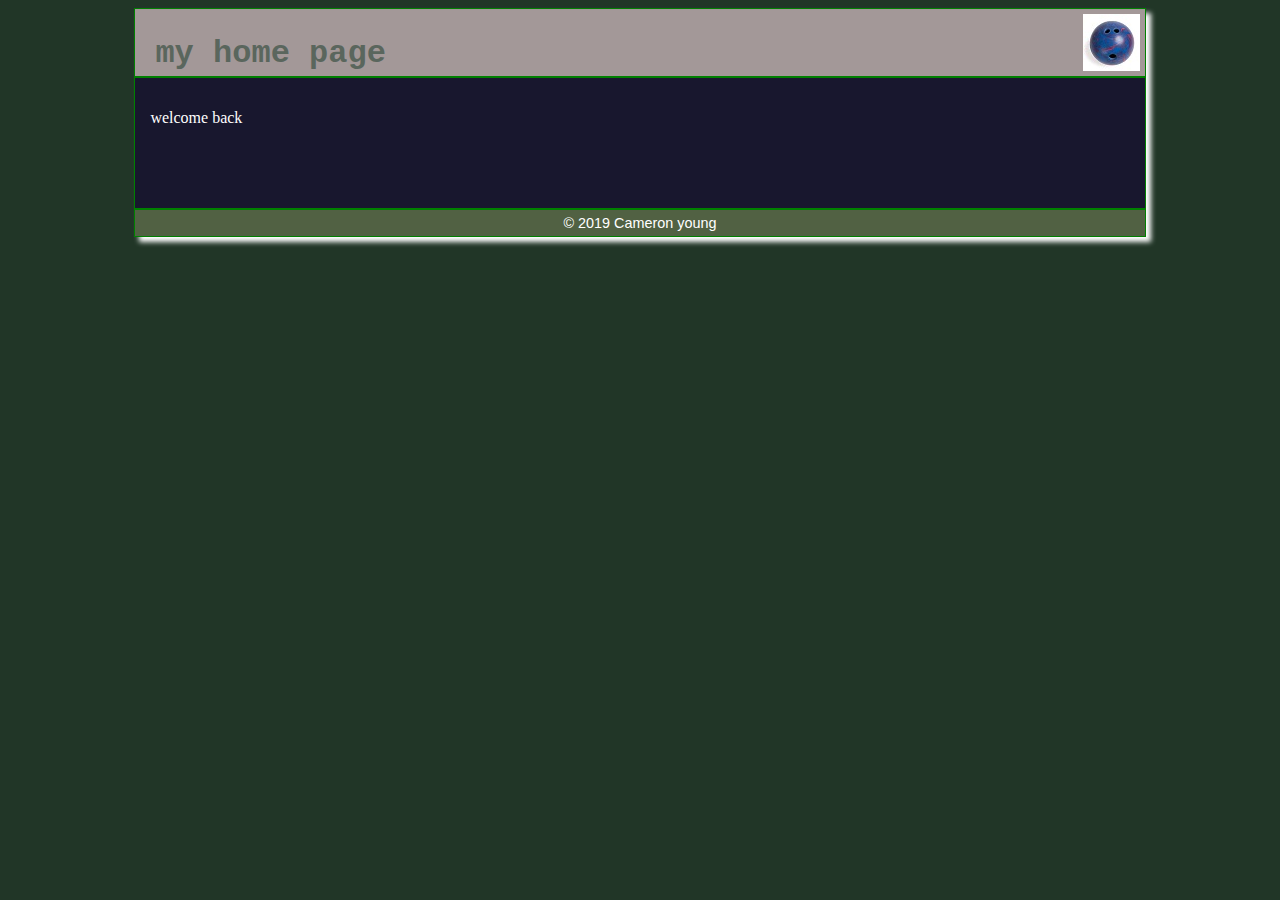
<file: index.html>
<!DOCTYPE html>
<html>
     <head>
     	   <title>Cameron Young</title>
     	   <link rel="stylesheet" href="cyoung.css">
     </head>
     <body>
     		<div id="wrapper">
     	     <header>
					<h1>my home page</h1>	     	     	
     	     </header>
     	     <div id="content">
     	     				<p>welcome back</p>
     	     		  </div>
     	     		  <footer> &copy; 2019 Cameron young</footer>
     	    </div>
     </body>
 </html>
</file>
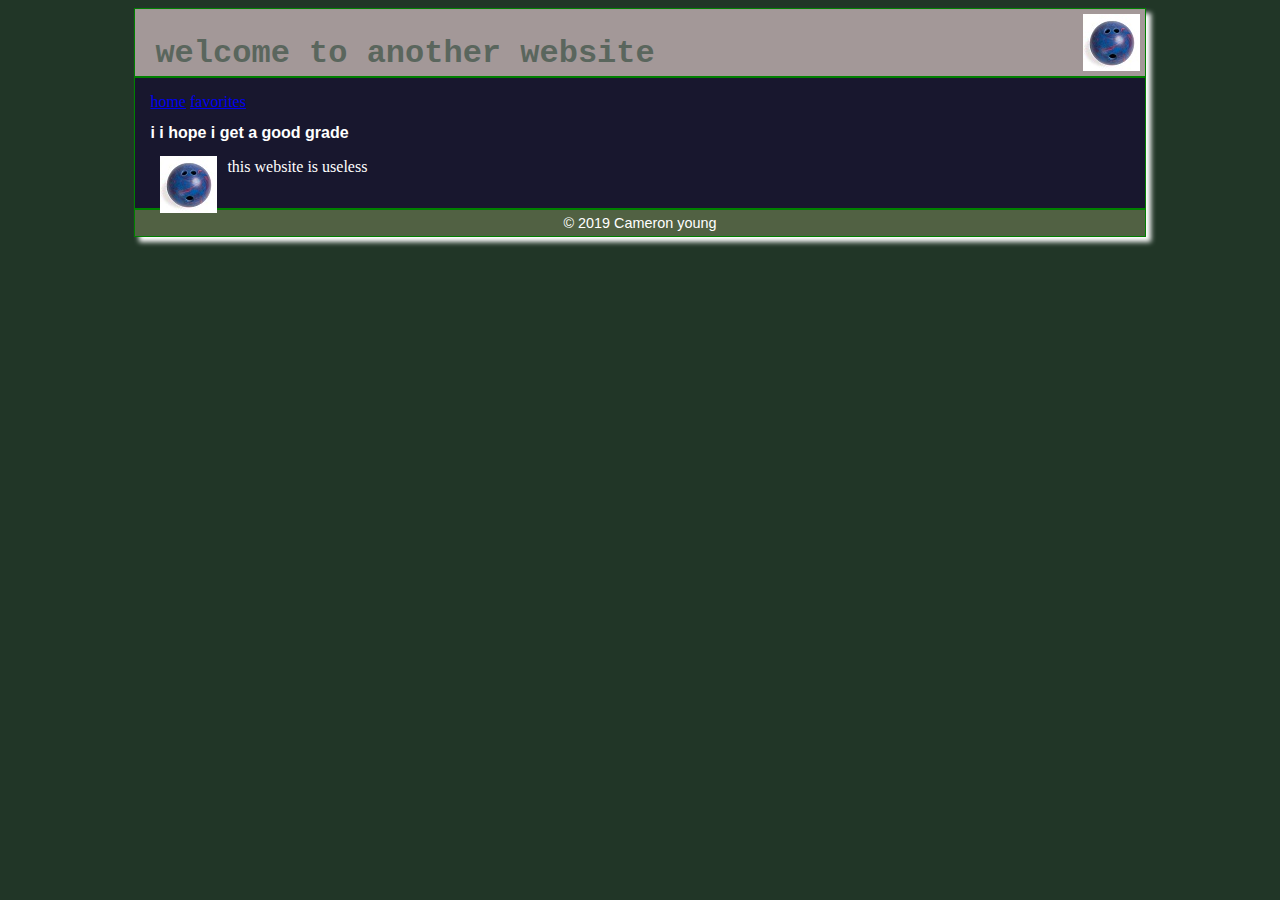
<file: favorites.html>
<!DOCTYPE html>
<html>
     <head>
     	   <title>Cameron Young</title>
     	   <link rel="stylesheet" href="cyoung.css">
     </head>
     <body>
     		<div id="wrapper">
     	     <header>
					<h1>welcome to another website</h1>	     	     	
     	     </header>
     	     <div id="content">
     	     	<nav>
                         <a href="index.html">home</a>
                         <a href="favorites.html">favorites</a>       
                    </nav>
                    <h2>i i hope i get a good grade</h2>
                    <img src="bowlingball.png" width="57" height="57" alt="bowlingball"
                    class="floatImg"> 
                    	<p>this website is useless</p>
     	     		  </div>
     	     		  <footer> &copy; 2019 Cameron young</footer>
     	    </div>
     </body>
 </html>
</file>
<file: cyoung.css>
body{
	 background-color: #213627;
}
header{
	background-color: #a39898 ;
	background-image: url("bowlingball.png");
	background-position: right 5px top 5px;
	background-repeat: no-repeat;
	height: 57px; /* background image height is 57 */
	padding: 5px;
	padding-left: 20px; 
}
footer{
	background-color: #18172e;
	color:white;
}
#content{
	background-color: #18172e;
	color: white;
	padding: 15px;
	min-height: 100px;
}
header, footer, #content {
	border-style: solid;
	border-width: 1px;
	border-color: green;
}
#wrapper {
	margin-left: auto;
	margin-right: auto;
	width: 80%;
	box-shadow: 5px 5px 5px white;
}
h1 {
	color: #5a665d;
	font-size:200%;
	font-family: cambria,courier;
}
.floatImg  {
	float: left;
	margin: 0px 10px;
}
h2{
	font-size: 100%;
	color:white;
	font-family: verdana, arial;
}
footer{
	background-color: #516143;
	color:white;
    font-family: verdana, arial;
    text-align: center;
    font-size: 90%;
    padding: 5px;
}
ul   {
	  list-style-position: inside;
}
</file>
